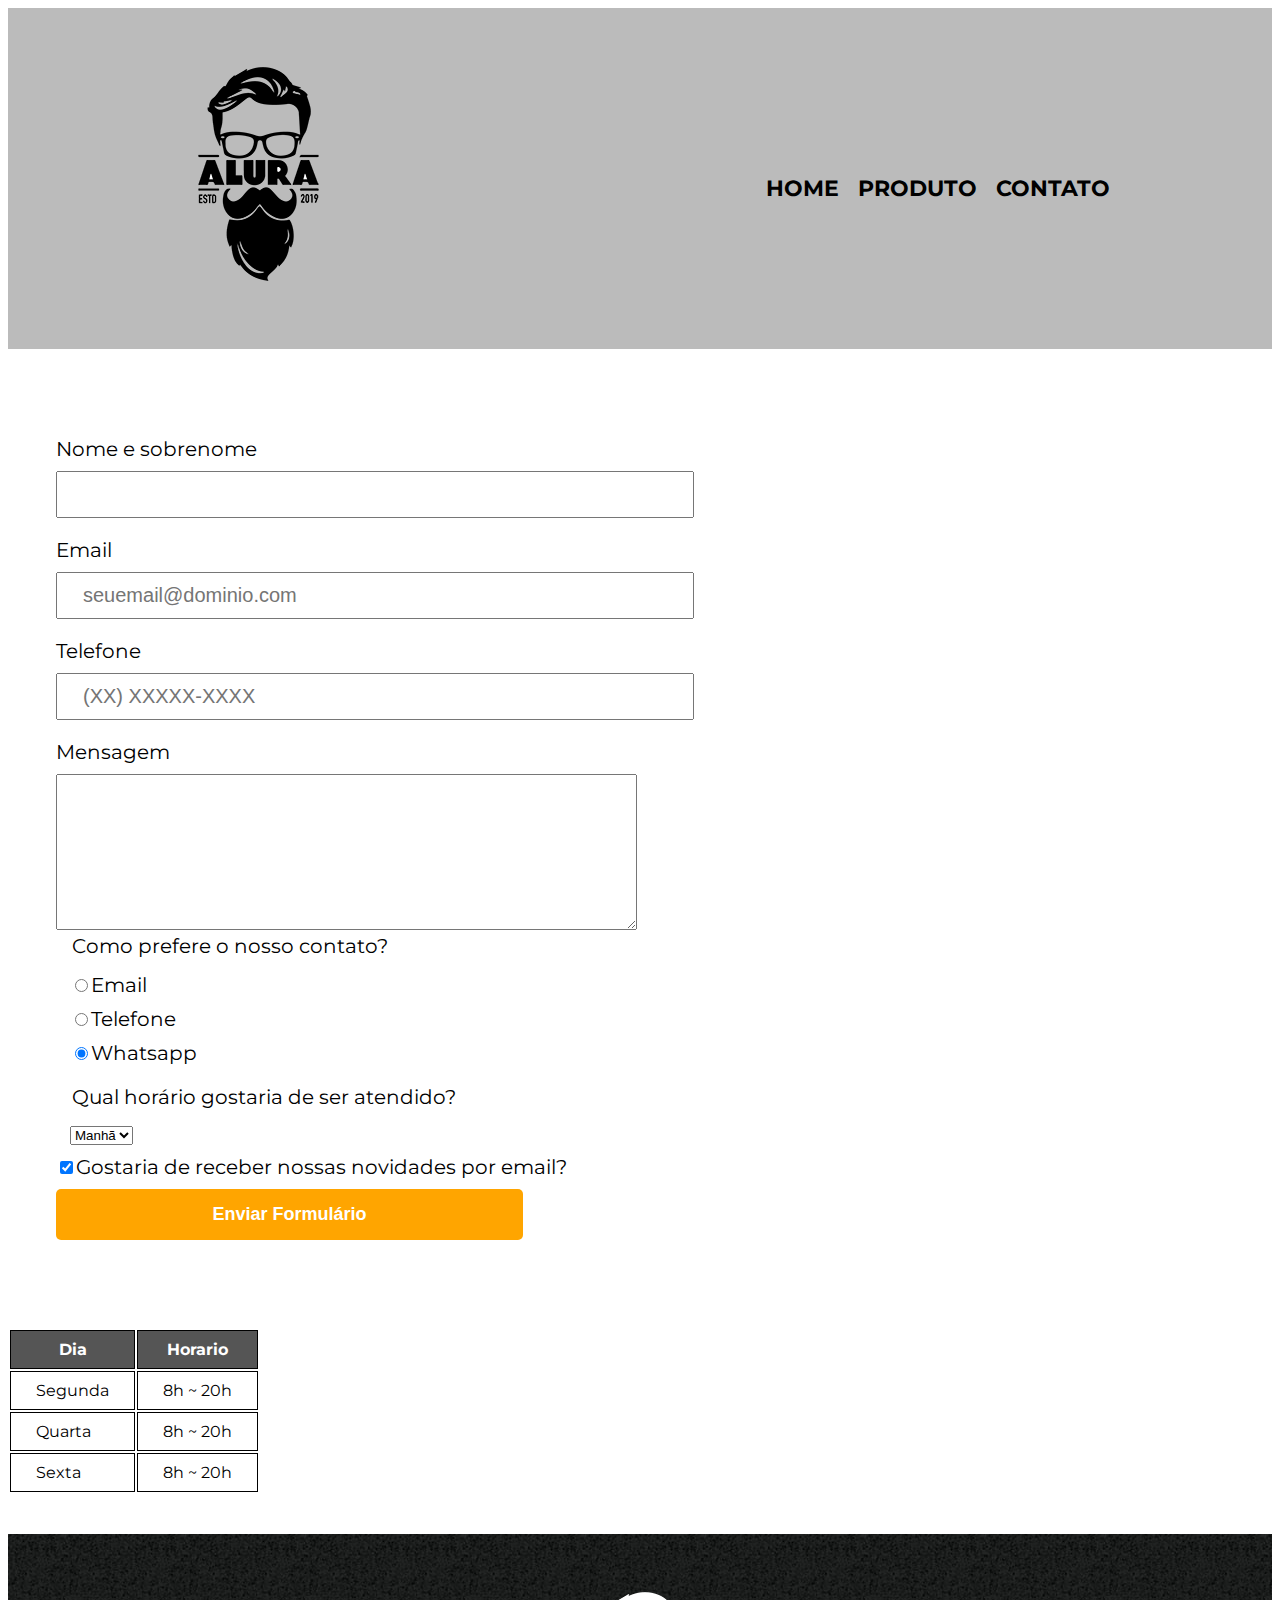
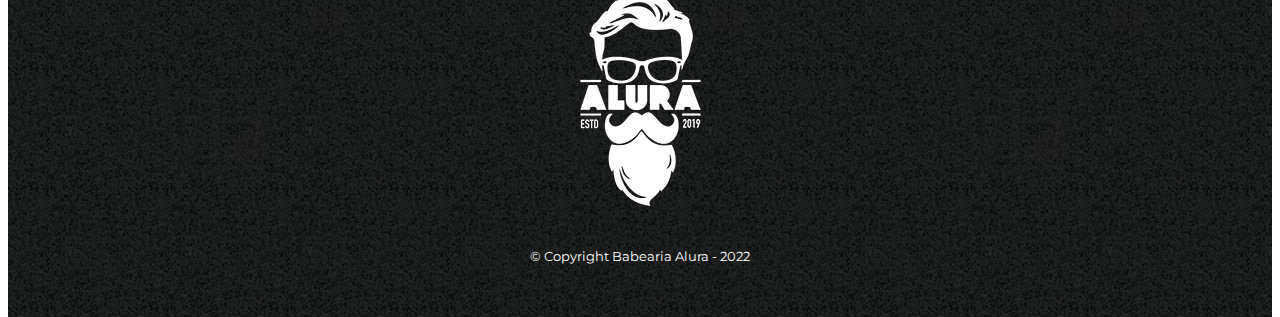
<file: CURSO_TODO/contato.html>
<!DOCTYPE html>
<html lange="pt-br">
    <head>
        <meta charset="UTF-8">
        <title>Contato - Barbearia Alura</title>
        <link rel="styleshee" href="reset.css">
        <link rel="stylesheet" href="style.css">
        <link href="https://fonts.googleapis.com/css2?family=Montserrat&display=swap" rel="stylesheet">
        <link rel="icon" href="tesoura-e-pente.png">
    </head>
    
    <body>
        <header>
            <div class="caixa">
                <h1><img src="logo.png" alt="Logo da Barbearia Alura"></h1>
        <!--cabeçalho//itens com link-->
                <nav>
                    <ul>
                        <li><a href="index.html">Home</a></li>
                        <li><a href="produtos.html">Produto</a></li>
                        <li><a href="contato.html">Contato</a></li>
                    </ul>
                </nav>
            </div>  
        </header>

        <main>
            <form>
                <!--etiqueta de formulário-->
                <!--NOME-->
                <label for="nomeSobrenome">Nome e sobrenome</label> 
                <input type="text" id="nomeSobrenome" class="input-padrao" required> 

                <!--EMAIL-->
                <label for="email">Email</label>
                <input type="email" id="email" class="input-padrao" required placeholder="seuemail@dominio.com">

                <!--TELEFONE-->
                <label for="telefone">Telefone</label>
                <input type="tel" id="telefone" class="input-padrao" required placeholder="(XX) XXXXX-XXXX">
                
                <!--Caixa de mensagem-->
                <label for="mensagem">Mensagem</label>
                <textarea cols="70" rows="10" id="mensagem" class="inout-padrao" required></textarea>


                <!--Opção de botões-->
                <fieldset>
                    <legend>Como prefere o nosso contato?</legend>
                    <label for="radio-email"><input type="radio" name="contato" value="email" id="radio-email">Email</label>

                    <label for="radio-telefone"><input type="radio" name="contato" value="telefone" id="radio-telefone">Telefone</label>
                    
                    <label for="radio-whatsapp"><input type="radio" name="contato" value="whatsapp" id="radio-whatsapp" checked>Whatsapp</label>             
                
                </fieldset>

                <!--Caixinha de seleção-->
                <fieldset>
                    <legend>Qual horário gostaria de ser atendido?</legend>
                    <select>
                        <option>Manhã</option>
                        <option>Tarde</option>
                        <option>Noite</option>
                    </select>
                </fieldset>
                
                
                <!--check box - confirmar algo-->
                <label class="checkbox"><input type="checkbox" checked>Gostaria de receber nossas novidades por email?</input></label>
        
                <!--envio-->
                <input type="submit" value="Enviar Formulário" class="enviar">
                
            </form>

            <!--TABELA-->
            <table>
                <!--thead - cabeça
                tbody - corpo
                tfooter - rodapé -->

                <thead>
                    <!--table rolw = linha-->
                    <tr>
                        <!--th - header-->
                        <th>Dia</th>
                        <th>Horario</th>
                    </tr>
                </thead>
                
                <tbody>
                    <tr>
                        <!--td - celula-->
                        <td>Segunda</td>
                        <td>8h ~ 20h</td>
                    </tr>

                    <tr>
                        <td>Quarta</td>
                        <td>8h ~ 20h </td>
                    </tr>

                    <tr>
                        <td>Sexta</td>
                        <td>8h ~ 20h</td>
                    </tr>
                </tbody>
                
            </table>
        </main>

        <!--rodapé-->
        <footer>
            <img src="logo-branco.png" alt="Logo da Barbearia Alura">
            <p class="copyright">&copy; Copyright Babearia Alura - 2022</p>
        </footer>
    </body>
</html>
</file>
<file: CURSO_TODO/style.css>
body,html{
    font-family: 'Montserrat', sans-serif;
    height: 100%;
   
}
header {
    background: #BBBBBB;
    padding: 20px 0;
}
/*CSS PAGINA DE PRODUTOS*/
.caixa {
    position: relative;
    width: 940px;
    margin: 0 auto;
}
nav {
    position: absolute;
    top: 110px;
    right: 0;
}
nav li{
    display: inline;
    margin: 0 0 0 15px;
}
nav a {
    text-transform: uppercase;
    color: #000000;
    font-weight: bold;
    font-size: 22px;
    text-decoration: none;
}
nav a:hover {
    color: #C78C19;
    text-decoration: underline;
}

.produtos {
    width: 940px;
    margin: 0 auto;
    padding: 50px 0;
}
.produtos li{
    display: inline-block;
    text-align: center;
    width: 30%;
    vertical-align: top;
    margin: 0 1.5%;
    padding: 30px 20px;
    box-sizing: border-box;
    border: 2px solid black;
    border-radius: 10px;
}
.produtos li:hover{
    border-color: #C78C19;
    font-size: 40px;
}
.produtos li:active{
    border-color: #088C19;
}
.produtos li:hover h2{
    font-size: 34px;
}
.produtos h2{
    font-size: 30px;
    font-weight: bold;
}

.produto-descricao {
    font-size: 18px;
}
.produto-preco {
    font-size: 22px;
    font-weight: bold;
    margin-top: 10px;

}
footer{
    text-align: center;
    background: url("bg.jpg");
    padding: 40px 0;
}
.copyright{
    color: #FFFFFF;
    font-size: 13px;
    margin-top: 20px;
}

/*CSS PAGINA DE CONTATO*/
form{
    margin: 40px 0;
    padding: 3em;

}
/*Posso adicionar duas infos numa linha só se for a mesma coisa*/
form label, form legend{ 
    display: block;
    font-size: 20px;
    margin: 0 0 10px;

}
.input-padrao{
    display: block;
    font-size: 20px;
    margin: 0 0 20px;
    padding: 10px 25px;
    width: 50%;

}
.ckeckbox{
    margin: 25px 0;
    padding: 2em;
}

fieldset{
    border: none;
}
.enviar{
    width: 40%;
    padding: 15px 0;
    background-color: #FFA500;
    color: #FFFFFF;
    font-weight: bold;
    font-size: 18px;
    border: none;
    border-radius: 5px;
    transition: 1s;
    cursor: pointer;
}
.enviar:hover{
    background: #FF5C00;    
    transform:scale(1.2);
}
table{
    margin: 20px 0px 40px;
}
thead{
    background: #555555;
    color: #ffffff;
    font-weight: bold;
}
td, th{
    border: 1px solid #000000; 
    padding: 9px 25px;
}

/*CSS PÁGINA INICIAL*/
.banner{
    width: 100%;
}
.titulos-principal{
    text-align: center;
     /*em - possui a proriedade de aumentar o tamanho da função em x vezes add*/
    font-size: 2em;
    margin: 0 0 1em;
    clear: left;
    
}
.principal{
    padding: 3em 0;
    background: #FEFEFE;
    width: 940px;
    margin: 0 auto;
}
.principal p{
    margin: 0 0 1em;
}
.principal strong{
    font-weight: bold;
}

.principal em{
    font-size: italic;
}
.utensilios{
    width: 120px;
    /*fazer com que os elementos fiquem em volta da imagem ou função */
    float: left;
    /* cima, direita, baixo, esquerda*/
    margin: 0 20px 20px 0;
}
.mapa{
    padding: 3em 0;
    background: linear-gradient(#FEFEFE, #888888);
}
.mapa-conteudo{
    width: 940px;
    margin: 0 auto;
}

.mapa p{
    margin: 0 0 2em;
    text-align: center;
}
.beneficios{
    padding: 3em 0;
    background: #888888;
}
.conteudo-beneficios{
    width: 640px;
    margin: 0 auto;
}
.itens{
    line-height: 1.5;

}
.itens:before{
    content: "✪ ";
}
.lista-beneficios{
    width: 40%;
    display: inline-block;
    vertical-align: top;
}
.imagem-Beneficios{
    width: 50%;
    opacity: 1;
    transition: 400ms;
    /*X, Y, opacidade, cor*/
    box-shadow: 10px 10px 15px #000000;
}
.imagem-Beneficios:hover{
    opacity: 0.3;
}
.video{
    width: 560px;
    margin: 2em auto;
}
@media screen and (max-width: 480px) {
    .caixa, .principal, .conteudo-beneficios, .mapa-conteudo, .video{
        width: auto;
    }
    h1{
        text-align: center;
    }
    nav{
        position: static;
    }
    .lista-beneficios, .imagem-Beneficios{
        width: 100%;
    }

}



/*
form p{
    class possui uma força maior
    color: #0000FF;
}
 Peso
inline   id     class      tag
1000     100      10         1 
*/
</file>
